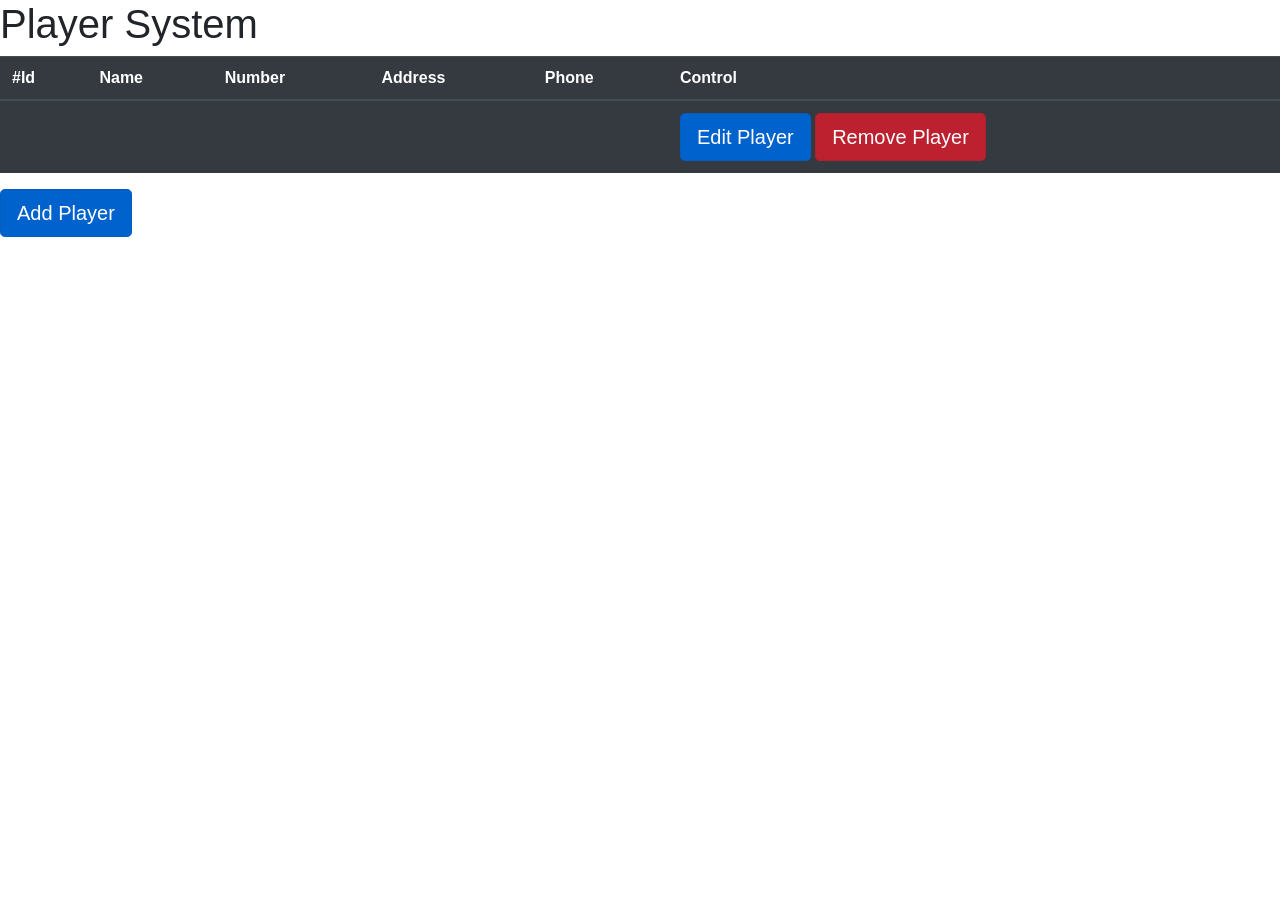
<file: bin/src/main/resources/templates/home.html>
<!DOCTYPE>
<html
      xmlns:th="http://www.thymeleaf.org">
<head>
    <meta charset="UTF-8">
    <title>Title</title>
    <link rel="stylesheet" href="https://cdn.jsdelivr.net/npm/bootstrap@4.5.3/dist/css/bootstrap.min.css" integrity="sha384-TX8t27EcRE3e/ihU7zmQxVncDAy5uIKz4rEkgIXeMed4M0jlfIDPvg6uqKI2xXr2" crossorigin="anonymous">
    <link rel="stylesheet" th:href="@{/css/style.css}">
</head>
<body>
<h1>Player System</h1>
<table class="table table-dark">
    <thead>
    <tr>
        <th scope="col">#Id</th>
        <th scope="col">Name</th>
        <th scope="col">Number</th>
        <th scope="col">Address</th>
        <th scope="col">Phone</th>
        <th scope="col">Control</th>
    </tr>
    </thead>
    <tbody>
    <tr th:each="temp : ${players}">
        <th th:text="${temp.id}"></th>
        <td th:text="${temp.name}"></td>
        <td th:text="${temp.number}"></td>
        <td th:text="${temp.address}"></td>
        <td th:text="${temp.phone}"></td>
        <td>
            <a class="mybtn btn btn-primary btn-lg active" th:href="@{/getPlayer(playerId=${temp.id})}">Edit Player</a>
            <a class="mybtn btn btn-danger btn-lg active" th:href="@{/removePlayer(playerId=${temp.id})}">Remove Player</a>
        </td>
    </tr>
    </tbody>
</table>
<a class="btn btn-primary btn-lg active add" th:href="@{/player-form}"  >Add Player</a>
</body>
</html>
</file>
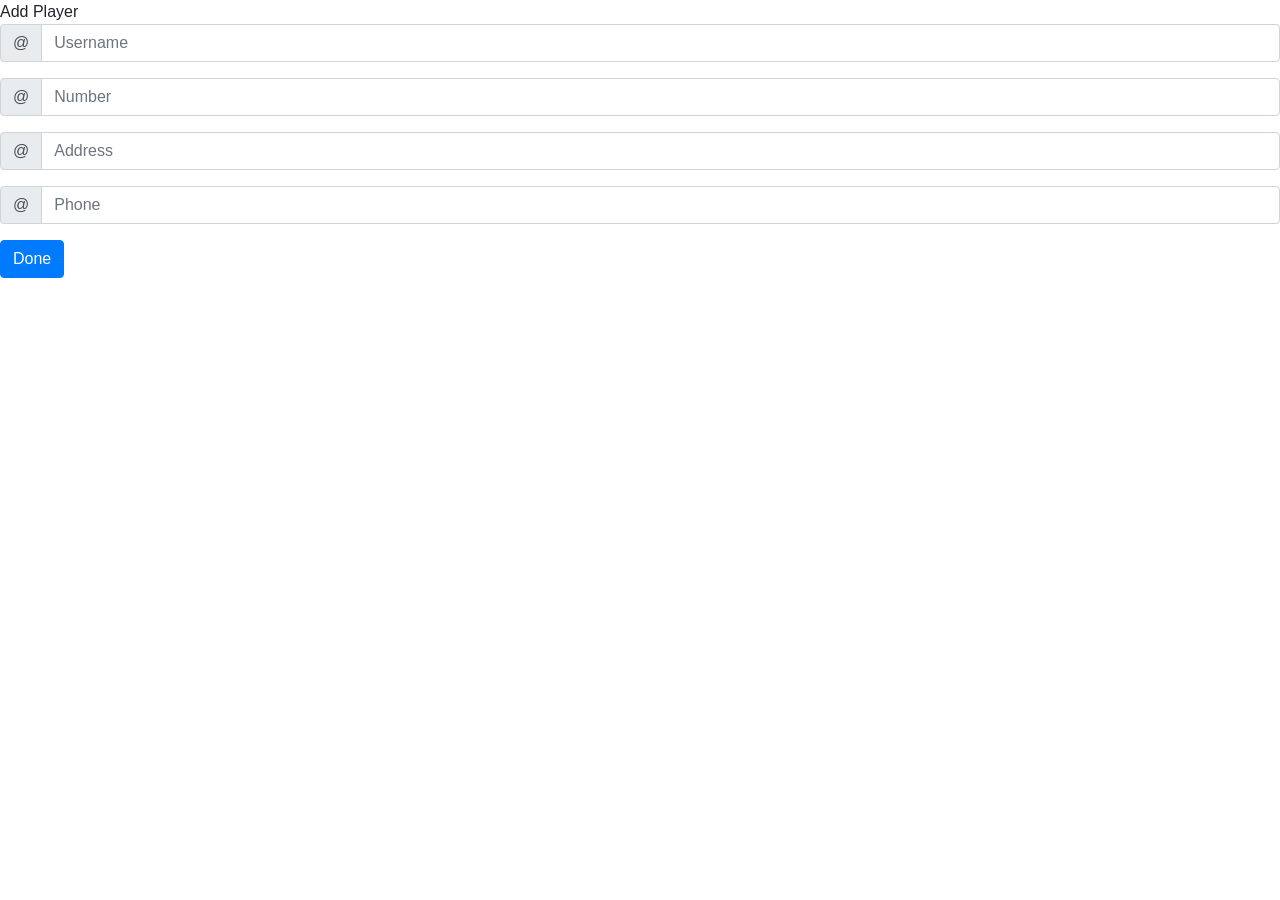
<file: bin/src/main/resources/templates/playerform.html>
<!DOCTYPE html>
<html lang="en"
      xmlns:th="http://www.thymeleaf.org">
<head>
    <meta charset="UTF-8">
    <title>Title</title>
    <link rel="stylesheet" href="https://cdn.jsdelivr.net/npm/bootstrap@4.5.3/dist/css/bootstrap.min.css" integrity="sha384-TX8t27EcRE3e/ihU7zmQxVncDAy5uIKz4rEkgIXeMed4M0jlfIDPvg6uqKI2xXr2" crossorigin="anonymous">
    <link rel="stylesheet" th:href="@{/css/style.css}">
</head>
<body>

<div class="mydiv head">Add Player</div>
    <form th:action="@{/savePlayer}" th:object="${player}" method="post"
            class="mydiv">
        <input type="hidden" th:field="*{id}">
        <div class="input-group mb-3">
            <div class="input-group-prepend">
                <span class="input-group-text" >@</span>
            </div>
            <input th:field="*{name}" type="text" class="form-control" placeholder="Username" aria-label="Username" aria-describedby="basic-addon1" />
        </div>
        <div class="input-group mb-3">
            <div class="input-group-prepend">
                <span class="input-group-text" >@</span>
            </div>
            <input th:field="*{number}" type="text" class="form-control" placeholder="Number" aria-label="Username" aria-describedby="basic-addon1" />
        </div>
        <div class="input-group mb-3">
            <div class="input-group-prepend">
                <span class="input-group-text" >@</span>
            </div>
            <input th:field="*{address}" type="text" class="form-control" placeholder="Address" aria-label="Username" aria-describedby="basic-addon1" />
        </div>
        <div class="input-group mb-3">
            <div class="input-group-prepend">
                <span class="input-group-text" >@</span>
            </div>
            <input th:field="*{phone}" type="text" class="form-control" placeholder="Phone" aria-label="Username" aria-describedby="basic-addon1" />
        </div>
        <button type="submit" class="btn btn-primary">Done</button>
    </form>
</body>
</html>
</file>
